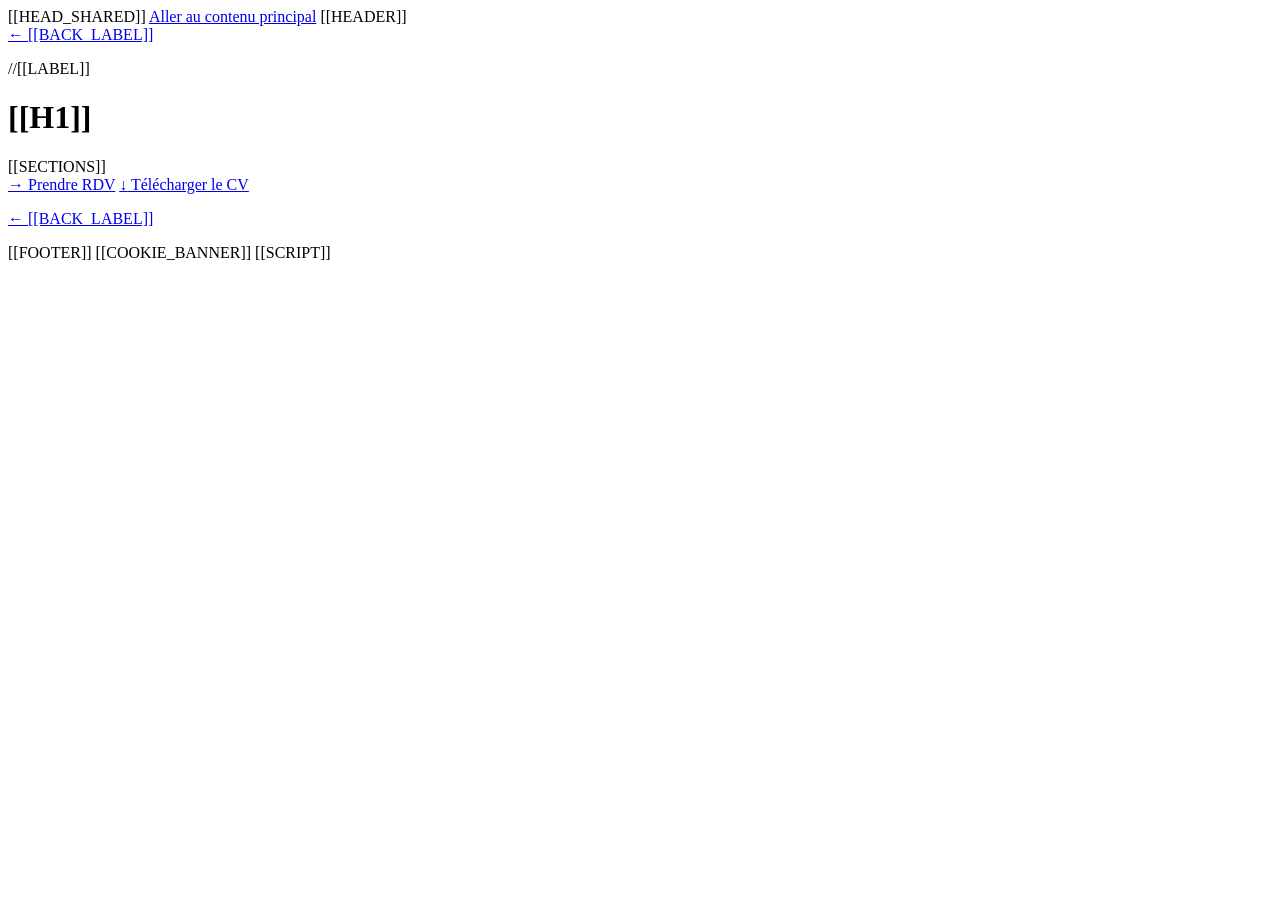
<file: cas/_template.html>
<!DOCTYPE html>
<html lang="fr" class="scroll-smooth">
<head>
<meta charset="UTF-8">
[[HEAD_SHARED]]
<meta name="viewport" content="width=device-width, initial-scale=1.0">
<title>[[TITLE]]</title>
<meta name="description" content="[[DESCRIPTION]]">
<meta name="author" content="Maxime Girard">
<meta name="robots" content="index, follow, max-image-preview:large">
<link rel="canonical" href="[[CANONICAL]]">
<link rel="icon" type="image/svg+xml" href="/favicon.svg">
<meta name="theme-color" content="#FBFBFB">
<meta property="og:type" content="article">
<meta property="og:locale" content="fr_FR">
<meta property="og:url" content="[[CANONICAL]]">
<meta property="og:title" content="[[TITLE]]">
<meta property="og:description" content="[[DESCRIPTION]]">
<meta property="og:image" content="https://www.girardmaxime33.com/og-image.jpg">
<meta property="og:image:width" content="1200">
<meta property="og:image:height" content="630">
<meta name="twitter:card" content="summary_large_image">
<meta name="twitter:title" content="[[TITLE]]">
<meta name="twitter:description" content="[[DESCRIPTION]]">
<meta name="twitter:image" content="https://www.girardmaxime33.com/og-image.jpg">
<script type="application/ld+json">
[[JSONLD]]
</script>
</head>
<body class="bg-bg text-neutral-900 font-sans antialiased leading-relaxed">
<a href="#main-content" class="sr-only focus:not-sr-only focus:fixed focus:top-4 focus:left-4 focus:z-[200] focus:bg-lime-400 focus:text-black focus:font-bold focus:text-sm focus:px-4 focus:py-2 focus:rounded-lg focus-visible:outline focus-visible:outline-2 focus-visible:outline-neutral-900 focus-visible:outline-offset-2">Aller au contenu principal</a>
<!-- NAV -->
[[HEADER]]
<main id="main-content" class="max-w-4xl mx-auto px-[4vw] pt-36 pb-28">
<a href="[[BACK_HREF]]" class="inline-flex items-center gap-2 font-mono text-xs text-neutral-500 hover:text-neutral-900 transition-colors mb-10 focus-visible:outline focus-visible:outline-2 focus-visible:outline-lime-600 focus-visible:outline-offset-2 rounded"><span aria-hidden="true">←</span> [[BACK_LABEL]]</a>
<p class="section-label flex items-center gap-2 text-xs tracking-[0.2em] uppercase text-lime-700 mb-4 font-mono"><span class="opacity-60" aria-hidden="true">//</span><span>[[LABEL]]</span></p>
<h1 class="font-extrabold text-[clamp(2rem,5vw,3.5rem)] leading-tight tracking-tight mb-12">[[H1]]</h1>
[[SECTIONS]]
<div class="flex flex-wrap gap-4 mt-16">
<a href="https://calendly.com/girard-maxime33" target="_blank" rel="noopener noreferrer" data-umami-event="Case Booking Click" class="btn-shine plausible-event-name=Case+Booking+Click inline-flex items-center gap-2 bg-lime-400 text-black font-bold text-sm px-7 py-3.5 rounded-lg transition-all duration-200 hover:brightness-110 hover:scale-[1.02] focus-visible:outline focus-visible:outline-2 focus-visible:outline-lime-600 focus-visible:outline-offset-2"><span aria-hidden="true">→</span> Prendre RDV</a>
<a href="/cv-maxime-girard-fr.pdf" download data-cv-location="case-page" data-umami-event="Case CV Download Click" class="btn-shine plausible-event-name=Case+CV+Download+Click inline-flex items-center gap-2 bg-neutral-900 text-lime-300 font-bold text-sm px-7 py-3.5 rounded-lg transition-all duration-200 hover:brightness-125 hover:scale-[1.02] focus-visible:outline focus-visible:outline-2 focus-visible:outline-lime-600 focus-visible:outline-offset-2"><span aria-hidden="true">↓</span> Télécharger le CV</a>
</div>
<p class="mt-10"><a href="[[BACK_HREF]]" class="inline-flex items-center gap-2 font-mono text-xs text-neutral-500 hover:text-neutral-900 transition-colors focus-visible:outline focus-visible:outline-2 focus-visible:outline-lime-600 focus-visible:outline-offset-2 rounded"><span aria-hidden="true">←</span> [[BACK_LABEL]]</a></p>
</main>
<!-- FOOTER -->
[[FOOTER]]
<!-- CONSENTEMENT COOKIES (GTM + Clarity) -->
[[COOKIE_BANNER]]
[[SCRIPT]]
</body>
</html>
</file>
